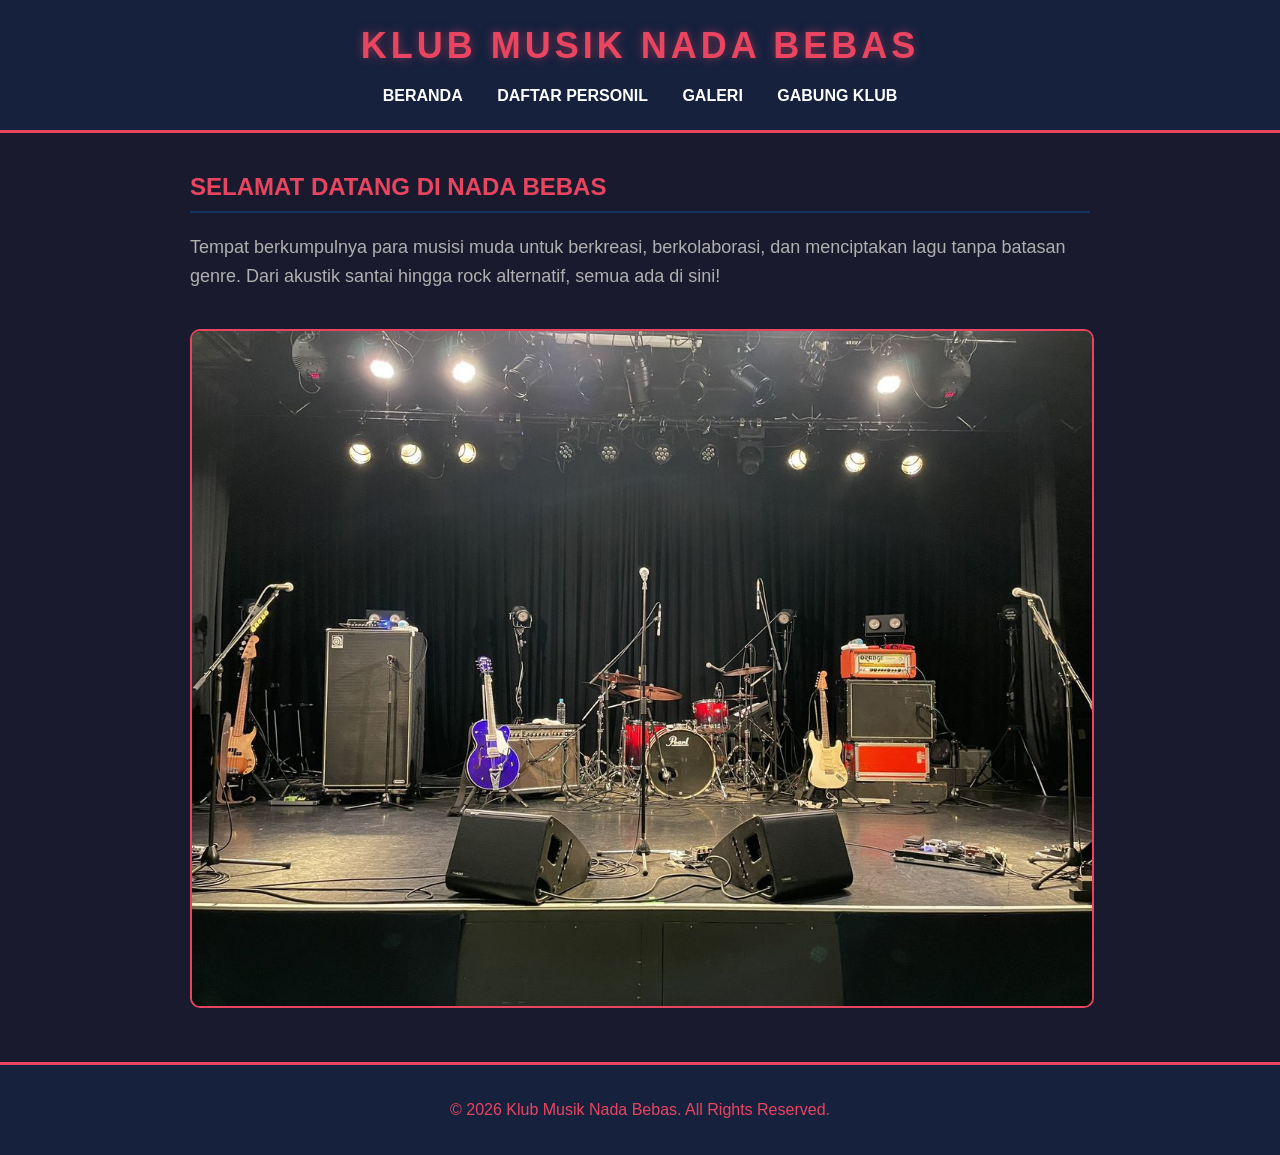
<file: index.html>
<!DOCTYPE html>
<html lang="id">
<head>
    <meta charset="UTF-8">
    <meta name="viewport" content="width=device-width, initial-scale=1.0">
    <title>Beranda - Klub Musik Nada Bebas</title>
    <link rel="stylesheet" href="style.css">
</head>
<body>

    <header>
        <h1>KLUB MUSIK NADA BEBAS</h1>
        <nav>
            <a href="index.html">Beranda</a>
            <a href="index.html">Daftar Personil</a>
            <a href="galeri.html">Galeri</a>
            <a href="daftar.html">Gabung Klub</a>
        </nav>
    </header>

    <main>
        <h2>Selamat Datang di Nada Bebas</h2>
        <p style="font-size: 18px; line-height: 1.6; color: #b0b0b0;">Tempat berkumpulnya para musisi muda untuk berkreasi, berkolaborasi, dan menciptakan lagu tanpa batasan genre. Dari akustik santai hingga rock alternatif, semua ada di sini!</p>
        
        <img src="img/panggung.jpg" alt="Panggung Musik" style="width: 100%; border-radius: 10px; margin-top: 20px; border: 2px solid #e94560;">
    </main>

    <footer>
        <p>&copy; 2026 Klub Musik Nada Bebas. All Rights Reserved.</p>
    </footer>

</body>
</html>
</file>
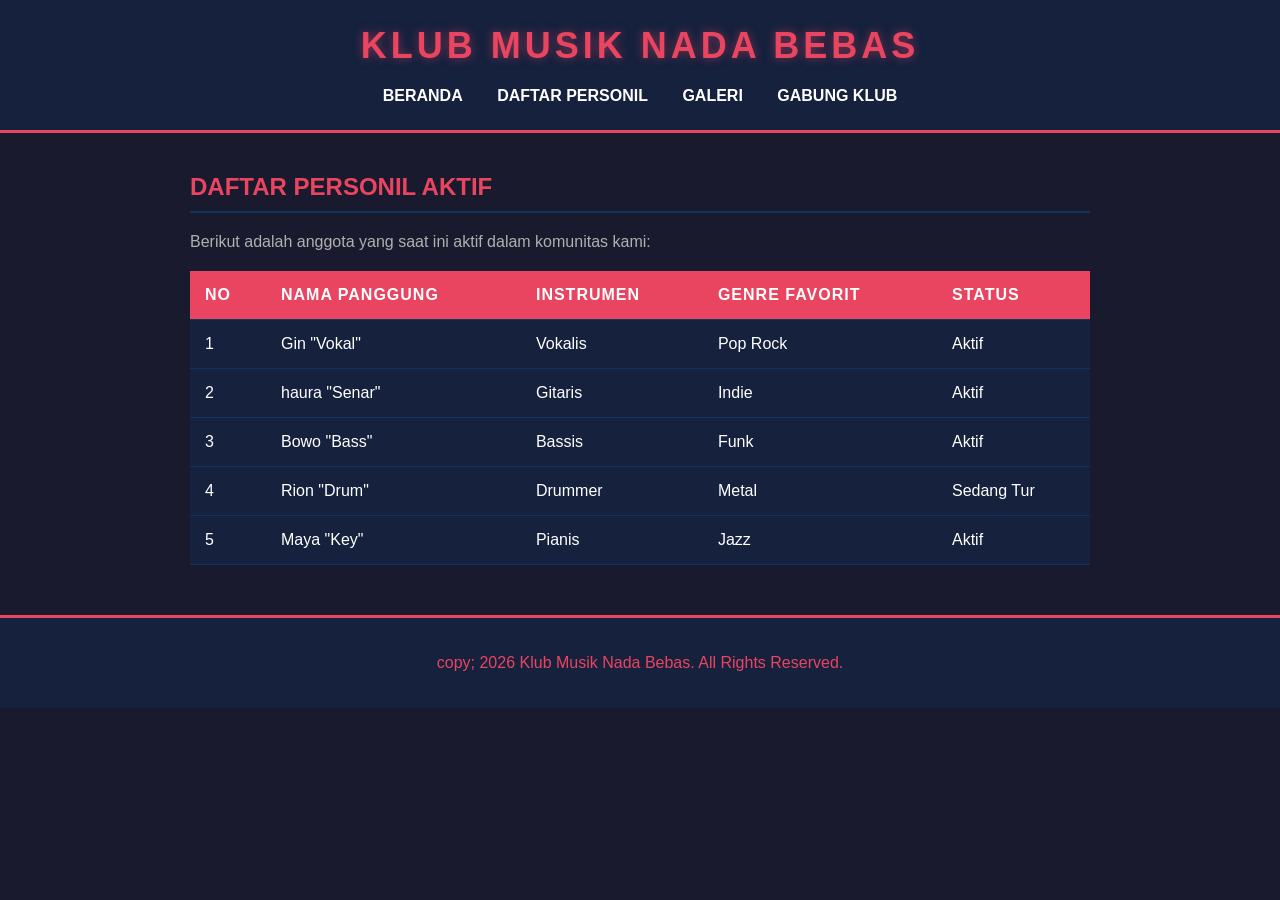
<file: anggota.html>
<!DOCTYPE html>
<html lang="id">
<head>
    <meta charset="UTF-8">
    <meta name="viewport" content="width=device-width, initial-scale=1.0">
    <title>Daftar Personil - Klub Musik Nada Bebas</title>
    <link rel="stylesheet" href="style.css">
</head>
<body>

    <header>
        <h1>KLUB MUSIK NADA BEBAS</h1>
        <nav>
            <a href="index.html">Beranda</a>
            <a href="anggota.html">Daftar Personil</a>
            <a href="galeri.html">Galeri</a>
            <a href="daftar.html">Gabung Klub</a>
        </nav>
    </header>

    <main>
        <h2>Daftar Personil Aktif</h2>
        <p style="color: #b0b0b0;">Berikut adalah anggota yang saat ini aktif dalam komunitas kami:</p>

        <table>
            <thead>
                <tr>
                    <th>No</th>
                    <th>Nama Panggung</th>
                    <th>Instrumen</th>
                    <th>Genre Favorit</th>
                    <th>Status</th>
                </tr>
            </thead>
            <tbody>
                <tr>
                    <td>1</td>
                    <td>Gin "Vokal"</td>
                    <td>Vokalis</td>
                    <td>Pop Rock</td>
                    <td>Aktif</td>
                </tr>
                <tr>
                    <td>2</td>
                    <td>haura "Senar"</td>
                    <td>Gitaris</td>
                    <td>Indie</td>
                    <td>Aktif</td>
                </tr>
                <tr>
                    <td>3</td>
                    <td>Bowo "Bass"</td>
                    <td>Bassis</td>
                    <td>Funk</td>
                    <td>Aktif</td>
                </tr>
                <tr>
                    <td>4</td>
                    <td>Rion "Drum"</td>
                    <td>Drummer</td>
                    <td>Metal</td>
                    <td>Sedang Tur</td>
                </tr>
                <tr>
                    <td>5</td>
                    <td>Maya "Key"</td>
                    <td>Pianis</td>
                    <td>Jazz</td>
                    <td>Aktif</td>
                </tr>
            </tbody>
        </table>
    </main>

    <footer>
        <p>copy; 2026 Klub Musik Nada Bebas. All Rights Reserved.</p>
    </footer>

</body>
</html>
</file>
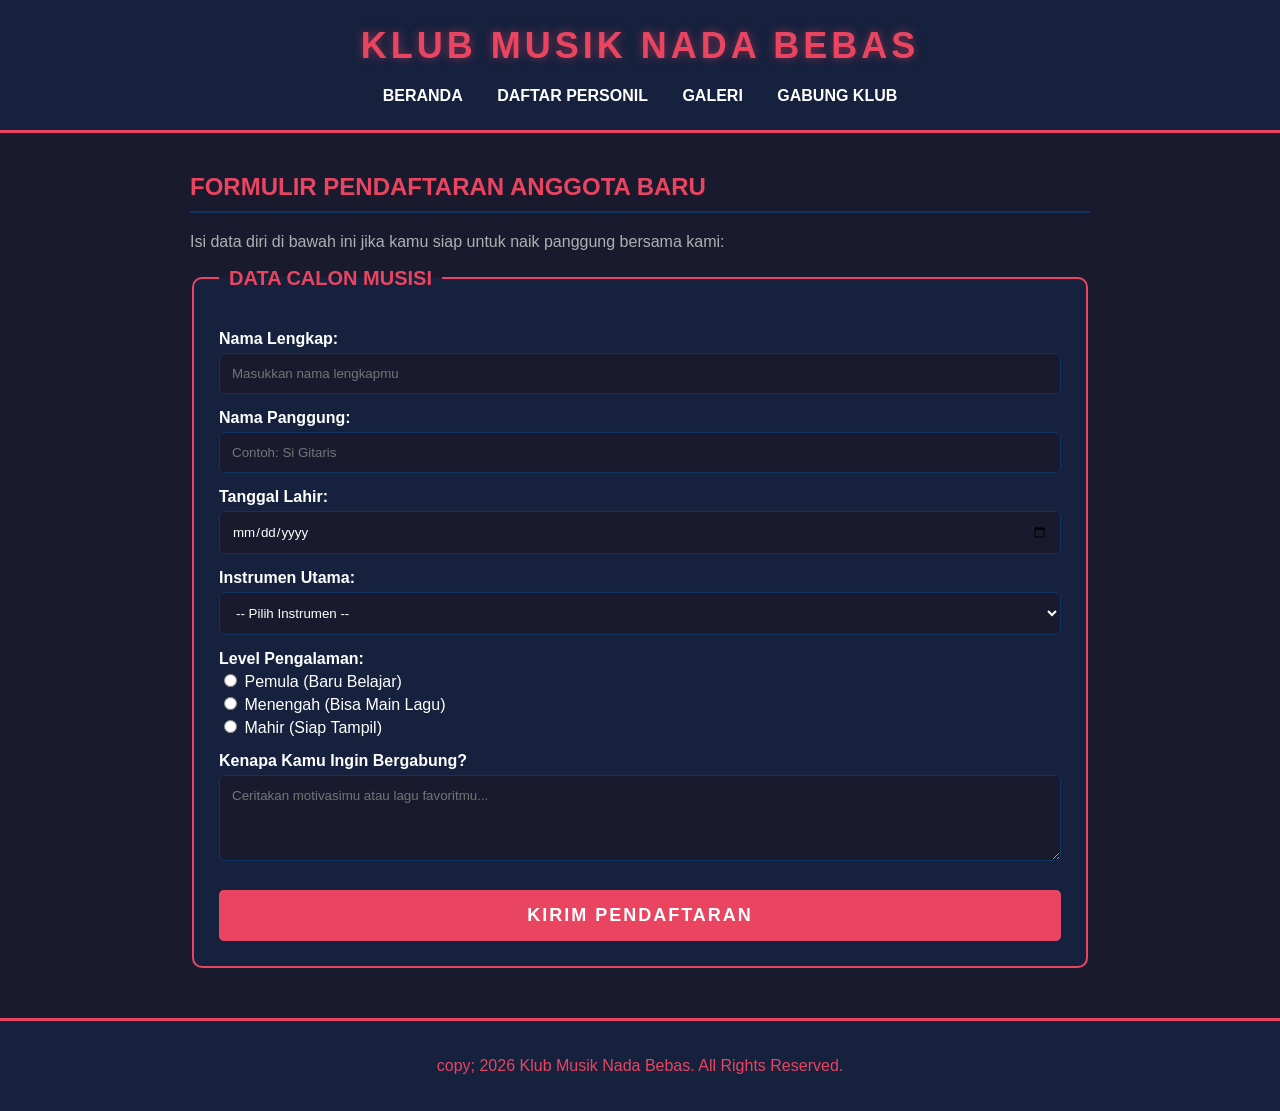
<file: daftar.html>
<!DOCTYPE html>
<html lang="id">
<head>
    <meta charset="UTF-8">
    <meta name="viewport" content="width=device-width, initial-scale=1.0">
    <title>Gabung Klub - Klub Musik Nada Bebas</title>
    <link rel="stylesheet" href="style.css">
</head>
<body>

    <header>
        <h1>KLUB MUSIK NADA BEBAS</h1>
        <nav>
            <a href="index.html">Beranda</a>
            <a href="anggota.html">Daftar Personil</a>
            <a href="galeri.html">Galeri</a>
            <a href="daftar.html">Gabung Klub</a>
        </nav>
    </header>

    <main>
        <h2>Formulir Pendaftaran Anggota Baru</h2>
        <p style="color: #b0b0b0;">Isi data diri di bawah ini jika kamu siap untuk naik panggung bersama kami:</p>

        <form action="#" method="POST">
            <fieldset>
                <legend>Data Calon Musisi</legend>

                <label for="nama">Nama Lengkap:</label>
                <input type="text" id="nama" name="nama" placeholder="Masukkan nama lengkapmu" required>

                <label for="panggung">Nama Panggung:</label>
                <input type="text" id="panggung" name="panggung" placeholder="Contoh: Si Gitaris" required>

                <label for="tgl_lahir">Tanggal Lahir:</label>
                <input type="date" id="tgl_lahir" name="tgl_lahir" required>

                <label for="instrumen">Instrumen Utama:</label>
                <select id="instrumen" name="instrumen" required>
                    <option value="" disabled selected>-- Pilih Instrumen --</option>
                    <option value="vokal">Vokalis</option>
                    <option value="gitar">Gitaris</option>
                    <option value="bass">Bassis</option>
                    <option value="drum">Drummer</option>
                    <option value="piano">Pianis / Keyboardist</option>
                    <option value="lainnya">Lainnya</option>
                </select>

                <label>Level Pengalaman:</label>
                <div class="radio-group">
                    <input type="radio" id="pemula" name="level" value="pemula">
                    <label for="pemula">Pemula (Baru Belajar)</label><br>
                    
                    <input type="radio" id="menengah" name="level" value="menengah">
                    <label for="menengah">Menengah (Bisa Main Lagu)</label><br>
                    
                    <input type="radio" id="mahir" name="level" value="mahir">
                    <label for="mahir">Mahir (Siap Tampil)</label>
                </div>

                <label for="alasan">Kenapa Kamu Ingin Bergabung?</label>
                <textarea id="alasan" name="alasan" rows="4" placeholder="Ceritakan motivasimu atau lagu favoritmu..."></textarea>

                <button type="submit">Kirim Pendaftaran</button>
            </fieldset>
        </form>
    </main>

    <footer>
        <p>copy; 2026 Klub Musik Nada Bebas. All Rights Reserved.</p>
    </footer>

</body>
</html>
</file>
<file: style.css>
body {
    font-family: 'Segoe UI', Tahoma, Geneva, Verdana, sans-serif;
    background-color: #1a1a2e; /* Biru gelap */
    color: #ffffff;
    margin: 0;
    padding: 0;
}

header {
    background-color: #16213e;
    padding: 25px;
    text-align: center;
    border-bottom: 3px solid #e94560; /* Neon pink */
}

h1 {
    margin: 0;
    font-size: 36px;
    letter-spacing: 4px;
    text-transform: uppercase;
    color: #e94560;
    text-shadow: 0 0 10px rgba(233, 69, 96, 0.5);
}

nav {
    margin-top: 20px;
}

nav a {
    color: #ffffff;
    text-decoration: none;
    margin: 0 15px;
    font-weight: bold;
    font-size: 16px;
    text-transform: uppercase;
    transition: 0.3s;
}

nav a:hover {
    color: #e94560;
    text-shadow: 0 0 8px rgba(233, 69, 96, 0.8);
}

main {
    max-width: 900px;
    margin: 40px auto;
    padding: 0 20px;
}

h2 {
    color: #e94560;
    border-bottom: 2px solid #0f3460;
    padding-bottom: 10px;
    text-transform: uppercase;
}

/* Tabel Anggota */
table {
    width: 100%;
    border-collapse: collapse;
    margin-top: 20px;
    background-color: #16213e;
}

th, td {
    padding: 15px;
    text-align: left;
    border-bottom: 1px solid #0f3460;
}

th {
    background-color: #e94560;
    color: white;
    text-transform: uppercase;
    letter-spacing: 1px;
}

tr:hover {
    background-color: #0f3460;
}

/* Form Pendaftaran */
fieldset {
    border: 2px solid #e94560;
    border-radius: 10px;
    padding: 25px;
    background-color: #16213e;
}

legend {
    font-weight: bold;
    color: #e94560;
    padding: 0 10px;
    font-size: 20px;
    text-transform: uppercase;
}

label {
    display: block;
    margin-top: 15px;
    font-weight: bold;
    color: #ffffff;
}

input[type="text"],
input[type="number"],
input[type="date"],
select,
textarea {
    width: 100%;
    padding: 12px;
    margin-top: 5px;
    border: 1px solid #0f3460;
    border-radius: 5px;
    background-color: #1a1a2e;
    color: #ffffff;
    box-sizing: border-box;
    font-family: 'Segoe UI', sans-serif;
}

input:focus, select:focus, textarea:focus {
    outline: none;
    border-color: #e94560;
    box-shadow: 0 0 5px rgba(233, 69, 96, 0.5);
}

.radio-group label {
    font-weight: normal;
    display: inline-block;
    margin-top: 5px;
}

button {
    margin-top: 25px;
    padding: 15px 30px;
    background-color: #e94560;
    color: white;
    border: none;
    border-radius: 5px;
    font-size: 18px;
    font-weight: bold;
    cursor: pointer;
    width: 100%;
    text-transform: uppercase;
    letter-spacing: 2px;
    transition: 0.3s;
}

button:hover {
    background-color: #ff2e4d;
    box-shadow: 0 0 15px rgba(233, 69, 96, 0.6);
}

footer {
    text-align: center;
    padding: 20px;
    background-color: #16213e;
    color: #e94560;
    margin-top: 50px;
    border-top: 3px solid #e94560;
}
</file>
